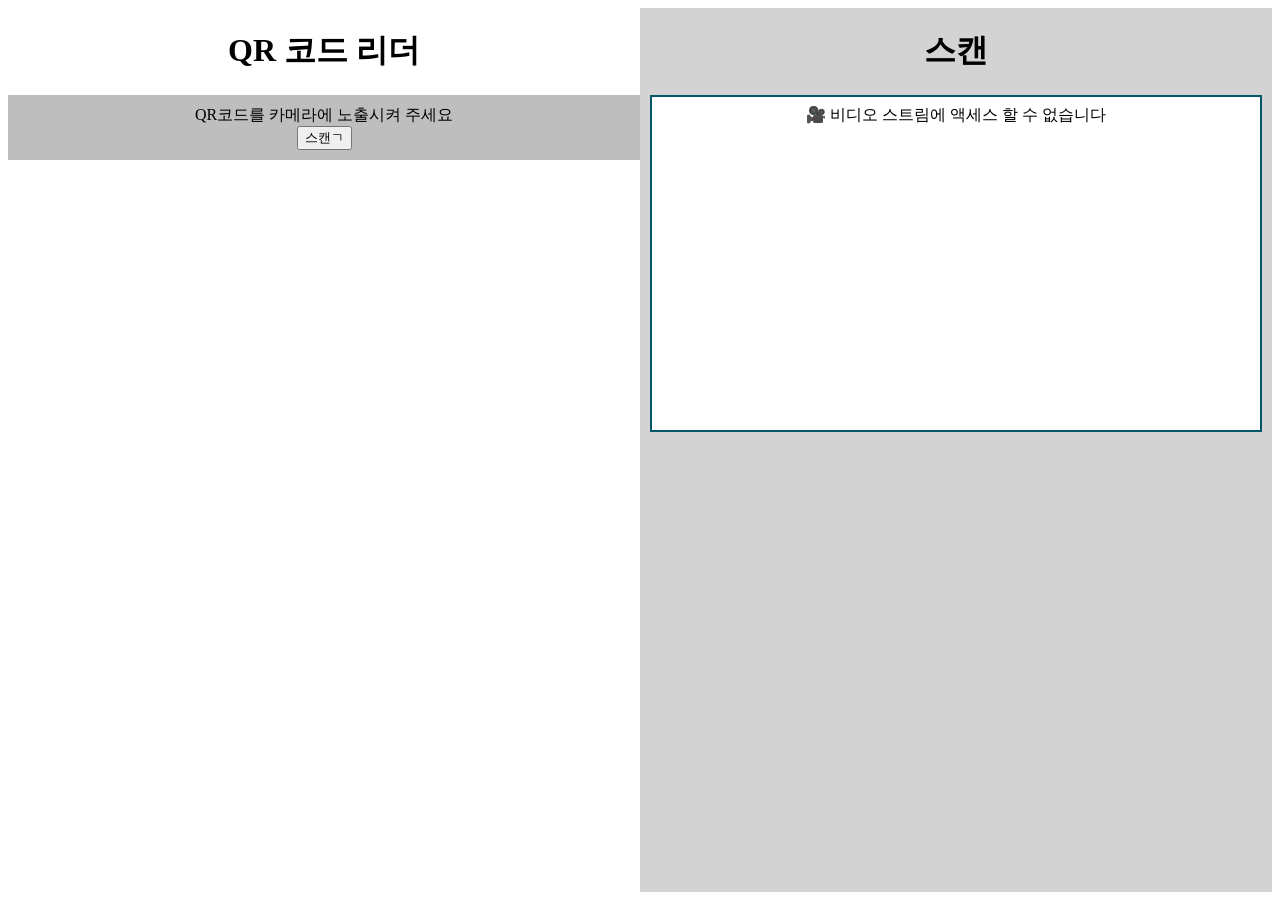
<file: docs/index.html>
<html>
<head>
    <meta charSet="utf-8">
    <title>jsQR 테스트</title>
    <script type="text/javascript" src="./jsQR.js"></script>
    <link rel="stylesheet" href="styles.css">
</head>

<body>

<main>
    <div id="test">
        <h1>QR 코드 리더</h1>

        <div id="output">
            <div id="outputMessage">
                QR코드를 카메라에 노출시켜 주세요
            </div>

            <button id="scanActiveBtn">
                스캔ㄱ
            </button>

            <div id="outputLayer" hidden>
                <span id="outputData"></span>
                <span id="outputDataLength"></span>
            </div>
        </div>
    </div>

    <div>
        <h1>스캔</h1>
        <div id="frame">
            <div id="loadingMessage">
                🎥 비디오 스트림에 액세스 할 수 없습니다
            </div>
            <canvas id="canvas"></canvas>
        </div>

    </div>
</main>

</body>

<script src="qr-reader.js" defer></script>
</html>
</file>
<file: docs/styles.css>
main {
    width: 100%;
    height: 100%;
    text-align: center;
}

main > div {
    float: left;
    height: 100%;
}

main > div:first-child {
    width: 50%;
}

main > div:last-child {
    background-color: #D3D3D3;
    width: 50%;
}

div#output {
    background-color: #BDBEBD;
    padding-left: 10px;
    padding-right: 10px;
    padding-top: 10px;
    padding-bottom: 10px;
}

div#frame {
    border: 2px solid #005666;
    background-color: #FFFFFF;
    margin-left: 10px;
    margin-right: 10px;
    padding-left: 8px;
    padding-right: 8px;
    padding-top: 8px;
    padding-bottom: 8px;
}

div#outputLayer {
    text-align: left;
}

canvas {
    width: 100%;
}
</file>
